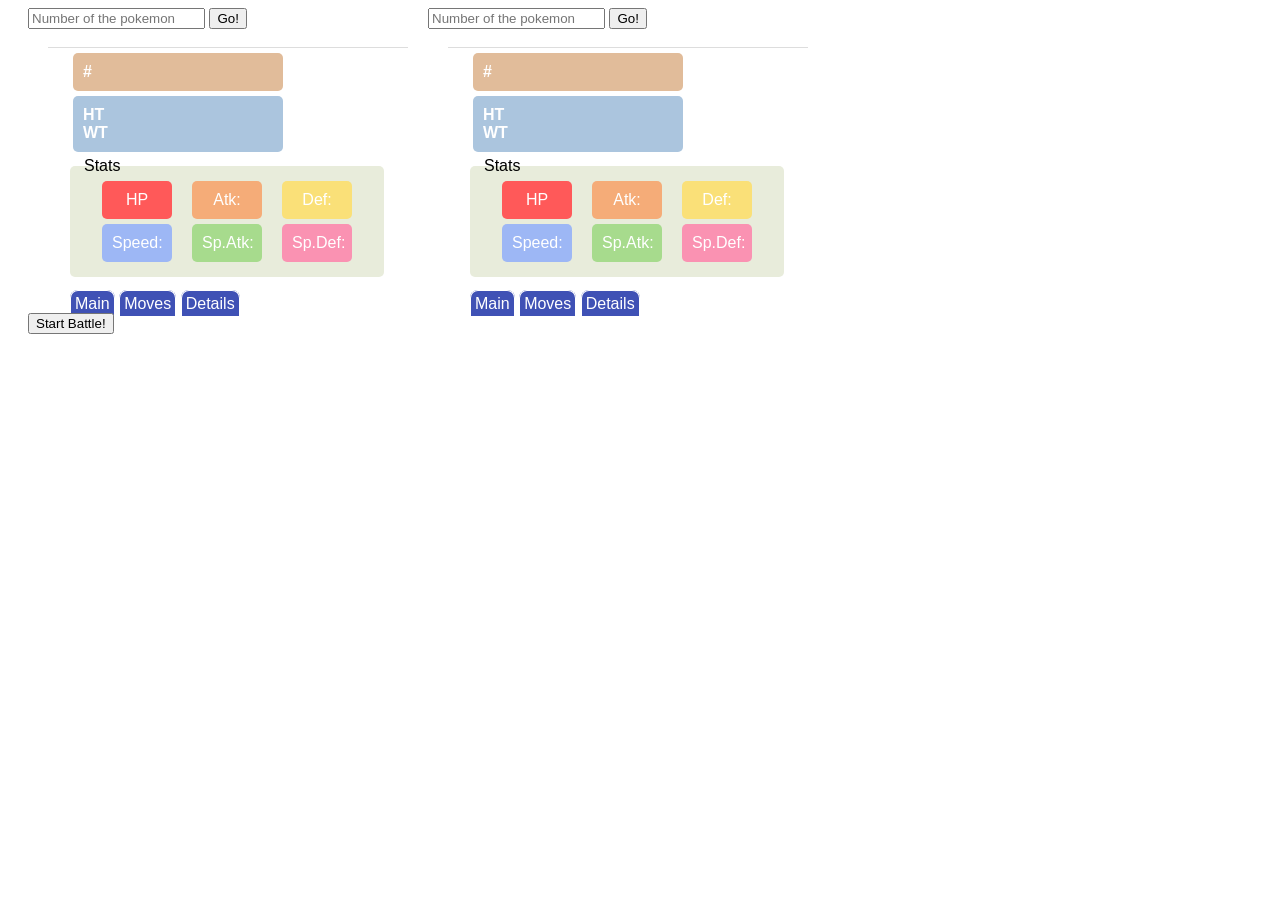
<file: index.html>
<!DOCTYPE html>
<html lang="en">

<head>
    <meta charset="utf-8">
    <meta http-equiv="X-UA-Compatible" content="IE=edge">
    <meta name="viewport" content="width=device-width, initial-scale=1">
    <title>Pokedex</title>

    <!-- Custom -->
    <link href="css/custom.css" rel="stylesheet">
	

    <script src="https://ajax.googleapis.com/ajax/libs/jquery/3.3.1/jquery.min.js"></script>
    <script src='js/script.js'></script>
</head>

<body>
<section id="pokemon1">
	<form id=pokeform>
		<input id=pokenumber placeholder="Number of the pokemon" />
		<button type=submit>Go!</button>
	</form>
	<br>
	<input id="tab1" type="radio" name="tabs" checked>

	<input id="tab2" type="radio" name="tabs">

	<input id="tab3" type="radio" name="tabs">

	<section id="content1" class="all">
		<section class="header">
			<img id="pokeimage" class="pokeimage" />

			<article class="basic_information">
				<strong id="idpokemon">#</strong> <span id=pokename></span>
				<br>
				<span id=type></span>
			</article>
			<article class="body_information">
				<strong>HT</strong>
				<div class="height" id="height"></div>
				<br>
				<strong>WT</strong>
				<div class="weight" id="weight"></div>
			</article>

		</section>

		<section>
			<fieldset>
				<legend>
					Stats
				</legend>

				<section>
					<article>
						HP
						<br><span id="hp"></span>
					</article>
					<article>
						Atk:
						<br><span id="attack"></span>
					</article>
					<article>
						Def:
						<br><span id="defense"></span>
					</article>
					<article>
						Speed:
						<br><span id="speed"></span>
					</article>
					<article>
						Sp.Atk:
						<br><span id="spattack"></span>
					</article>
					<article>
						Sp.Def:
						<br><span id="spdefense"></span>
					</article>

				</section>

			</fieldset>
		</section>
		<br>
	</section>

	<section id="content2">
		teste2
	</section>

	<section id="content3">
		test3
	</section>

	<section>
		<label class="tab1" for="tab1">Main</label>

		<label for="tab2">Moves</label>

		<label for="tab3">Details</label>
	</section>
</section>
   
   
<section id="pokemon2">
	<form id=pokeform2>
		<input id=pokenumber2 placeholder="Number of the pokemon" />
		<button type=submit>Go!</button>
	</form>
	<br>
	<input id="tab4" type="radio" name="tabs1" checked>

	<input id="tab5" type="radio" name="tabs1">

	<input id="tab6" type="radio" name="tabs1">
	
	<section id="content4" class="all">
		<section class="header">
			<img id="pokeimage2" class="pokeimage" />

			<article class="basic_information">
				<strong id="idpokemon2">#</strong> <span id=pokename2></span>
				<br>
				<span id=type2></span>
			</article>
			<article class="body_information">
				<strong>HT</strong>
				<div class="height" id="height2"></div>
				<br>
				<strong>WT</strong>
				<div class="weight" id="weight2"></div>
			</article>

		</section>
		
		<section>
			<fieldset>
				<legend>
					Stats
				</legend>

				<section>
					<article>
						HP
						<br><span id="hp2"></span>
					</article>
					<article>
						Atk:
						<br><span id="attack2"></span>
					</article>
					<article>
						Def:
						<br><span id="defense2"></span>
					</article>
					<article>
						Speed:
						<br><span id="speed2"></span>
					</article>
					<article>
						Sp.Atk:
						<br><span id="spattack2"></span>
					</article>
					<article>
						Sp.Def:
						<br><span id="spdefense2"></span>
					</article>

				</section>

			</fieldset>
		</section>
		<br>
	</section>
	
	<section id="content5">
		teste2
	</section>

	<section id="content6">
		test3
	</section>
	
	<section>
		<label class="tab4" for="tab4">Main</label>

		<label for="tab5">Moves</label>

		<label for="tab6">Details</label>
	</section>
</section>
<section>
	<button type="button" id="startbattle">Start Battle!</button>
	
	<section id="battle">
		<div id="pokemoninformation2">
			<div id="player2score">
				<div id="playernamebattle2"></div>		
				<div class="progress-bar">
					<div id="progress-bar-porcentage1" style="width:100%;"></div>
				</div>
				<span id="playerhpbattle2"></span><span class="slash">/</span><span id="playerhporiginal2"></span>
			</div>
			<img id="pokeimagebattle2" />
		</div>
		
		<div id="pokemoninformation1">
			<img id="pokeimagebattle" />
			<div id="player1score">
				<div id="playernamebattle"></div>
				<div class="progress-bar">
					<div id="progress-bar-porcentage0" style="width:100%;"></div>
				</div>
				<span id="playerhpbattle"></span><span class="slash">/</span><span id="playerhporiginal"></span>
			</div>
			<div id="informationboard">
			</div>
		</div>
		
		
	</section>
</section>

<audio id="audio" src="song.mp3" ></audio>
</body>

</html>
</file>
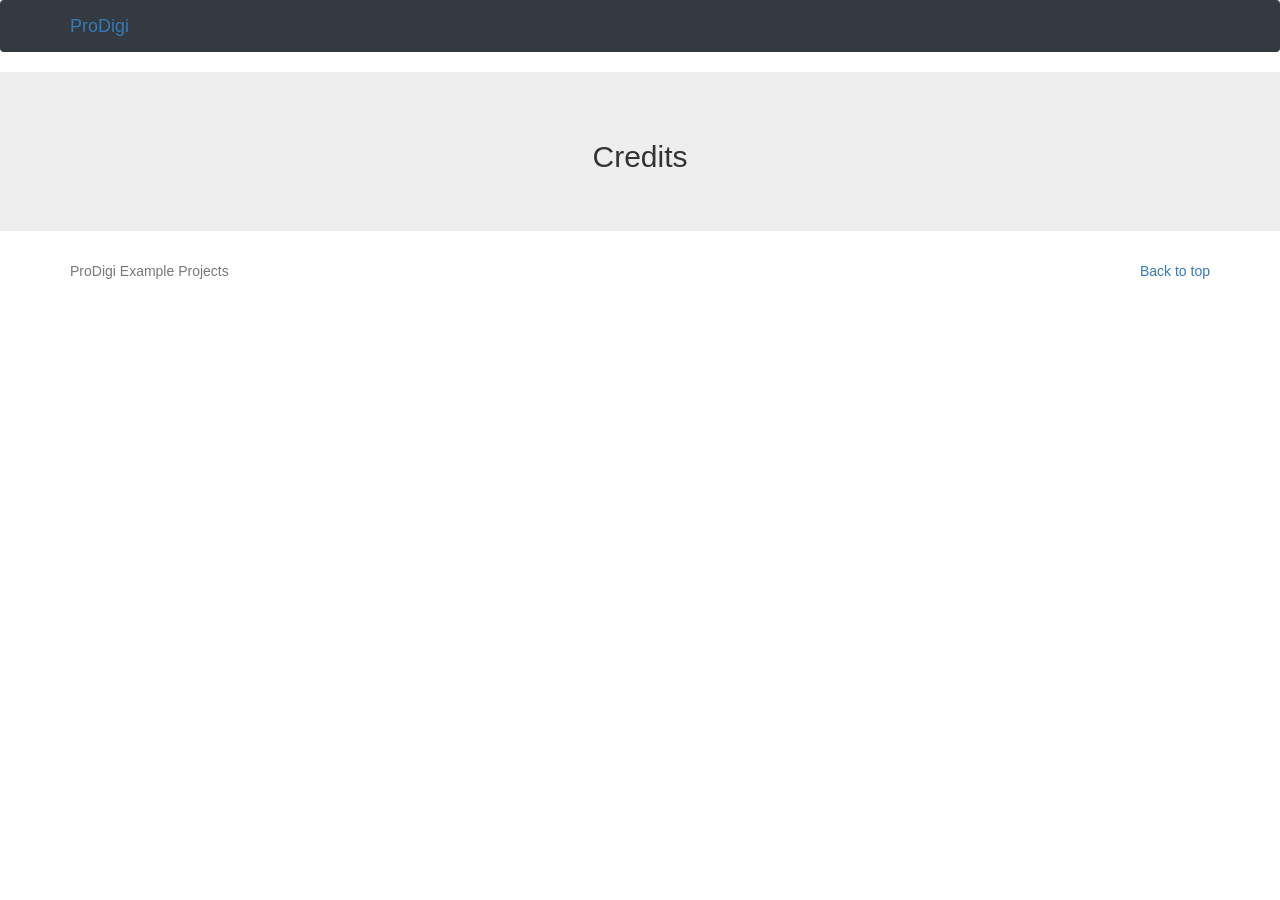
<file: credits.html>
<!DOCTYPE html>
<html lang="en">

<head>
    <meta charset="utf-8">
    <meta http-equiv="X-UA-Compatible" content="IE=edge">
    <meta name="viewport" content="width=device-width, initial-scale=1">
    <title>ProDigi - Credits</title>

    <!-- Bootstrap -->
    <link href="css/bootstrap.min.css" rel="stylesheet">

    <!-- Custom -->
    <link href="css/card.css" rel="stylesheet">


</head>

<body>
    <header>
        <div class="navbar navbar-dark bg-dark">
            <div class="container d-flex justify-content-between">
                <a href="index.html" class="navbar-brand">ProDigi</a>
            </div>
        </div>
    </header>
    <main role="main">
        <section class="jumbotron text-center">
            <h2>Credits</h2>
            <div>
                <div id="row" class="row">
                </div>
            </div>
        </section>
    </main>
    <footer class="text-muted">
        <div class="container">
            <p class="float-right">
                <a href="#">Back to top</a>
            </p>
            <p>ProDigi Example Projects</p>
        </div>
    </footer>

    <!-- Core JavaScript
    ================================================== -->
    <!-- Placed at the end of the document so the pages load faster -->
    <script src="js/jquery.min.js"></script>
    <script src="js/bootstrap.min.js"></script>
    <script src="js/card.js"></script>

</body>

</html>
</file>
<file: css/custom.css>
*{
  font-family:helvetica;
}
.all{
  width:360px;
}
article{
  border: none;
  border-radius: 5px;
  width:50px;
  float:left;
  margin-right:20px;
  margin-bottom:5px;
  padding:10px 10px 10px 10px;
  color:white;
  text-align: center;
}



fieldset{
  border:1px none ;
  border-radius:5px;
  background-color: #e8ecdb;
 
}

section, fieldset{
  width:270px;
 
}



section{
   margin-left:20px;
}

section article:nth-child(1){
  background-color:#FF5959;
}

section article:nth-child(2){
  background-color:#F5AC78;
}

section article:nth-child(3){
  background-color:#FAE078;
}

section article:nth-child(4){
  background-color:#9DB7F5;
}

section article:nth-child(5){
  background-color:#A7DB8D;
}

section article:nth-child(6){
  background-color:#FA92B2;
}
#pokeimage, #pokeimage2{
  float:left;
  border: 1px none;
  border-radius: 5px;
  background-color:#e8ecdb;
  margin-right:4px;
}

#pokemon1, #pokemon2{
	width:auto;
	float:left;
}


.basic_information{
  width:auto !important; 
  background-color:#e1bc9a !important;
  text-align:left; 
  width:190px !important; 
}

.body_information{
  width:190px !important; 
  background-color:#abc5de !important;
  text-align:left;
}

.header{
  width: auto !important;
  padding: 5px !important;
}

.height, .weight{
  text-align: right !important;
  width:auto !important;
  float: right !important;
}



#content1,#content2,#content3 ,#content4,#content5,#content6 {
  display: none;
  
  border-top: 1px solid #ddd;
}

#tab1,#tab2,#tab3,#tab4,#tab5,#tab6 {
  display: none;
 
}

#tab1:checked ~ #content1,
#tab2:checked ~ #content2,
#tab3:checked ~ #content3,
#tab4:checked ~ #content4,
#tab5:checked ~ #content5,
#tab6:checked ~ #content6 {
  display: block;
}

label{
  border: 1px solid;
  border-bottom: 0px none;
  border-top-left-radius:8px;
  border-top-right-radius:8px;
  background-color:#3f51b5;
  color:white;
  padding:4px;
  cursor:pointer;
}

.tab1,.tab4{
  margin-left:22px;
}

#battle{
	border: 2px solid black;
    padding: 25px;
	background-image: url(../img/bg.png);
    background-repeat: no-repeat;
	background-size: 100%;
	width:475px;
	height:245px;
}

#pokeimagebattle{
	position: relative;
    left: 26%;
	width:96px;
	height:96px;
	top:15px;
}

#pokeimagebattle2{
	position: relative;
	left:60%;
	margin-top:2%;
    width:96px;
	height:96px;
}

#informationboard{
	position:relative;
	top:-40%;
	left:0%;
	border: 7px double black;
	background-color:#f6fceb;
	height:47%;
	z-index:999;
	font-weight:600;
	border-radius:8px;
}

#player2score{
	position:relative;
	left:1.8%;
	top:0%;
	border: 5px double black;
	border-top-right-radius:12px;
	border-bottom-left-radius:12px;
	background-color:#f6fceb;
	width:33% !important;
	height:43%;
	font-weight:600;
}


#player1score{
	position:relative;
	left:65%;
	top:-45%;
	border: 5px double black;
	border-top-right-radius:12px;
	border-bottom-left-radius:12px;
	background-color:#f6fceb;
	width:33% !important;
	height:43%;
	font-weight:600;
	
}

#pokemoninformation2,#pokemoninformation1{
	width:100%;
	height:40%;

}	


#playernamebattle, #playernamebattle2,#playerhpbattle,#playerhpbattle2{
	position:relative;
	left:2%;
	top:4%;
	padding:2px;
}

.progress-bar{
	border: 1px black solid;
    width: 97%;
	border-radius:20%;
}

#progress-bar-porcentage1,#progress-bar-porcentage0{
	line-height:0.5;
	background-color:#2196F3;
	padding-top:0.1em;
	padding-bottom:0.1em;
	
}

#playerhpbattle,#playerhpbattle2,#playerhporiginal,#playerhporiginal2,.slash{
	font-size:8pt;
}
</file>
<file: css/card.css>
.bg-dark {
    background-color: #343a40!important;
}

.src-image {
  display: none;
}

.card {
  overflow: hidden;
  position: relative;
  border: 1px solid #CCC;
  border-radius: 8px;
  text-align: center;
  padding: 0;
  margin: 10px;
  background-color: #284c79;
  color: rgb(136, 172, 217);
}

.card p {
    color: white;
    text-transform: capitalize;
}

.card .header-bg {
  /* This stretches the canvas across the entire hero unit */
  position: absolute;
  top: 0;
  left: 0;
  width: 100%;
  height: 70px;
  border-bottom: 1px #FFF solid;
  /* This positions the canvas under the text */
  z-index: 1;
}
.card .avatar {
  position: relative;
  margin-top: 15px;
  z-index: 100;
}

.card .avatar img {
  width: 100px;
  height: 100px;
  -webkit-border-radius: 50%;
  -moz-border-radius: 50%;
  border-radius: 50%;
  border: 5px solid rgba(0,0,30,0.8);
}

.float-right {
    float: right!important;
}
</file>
